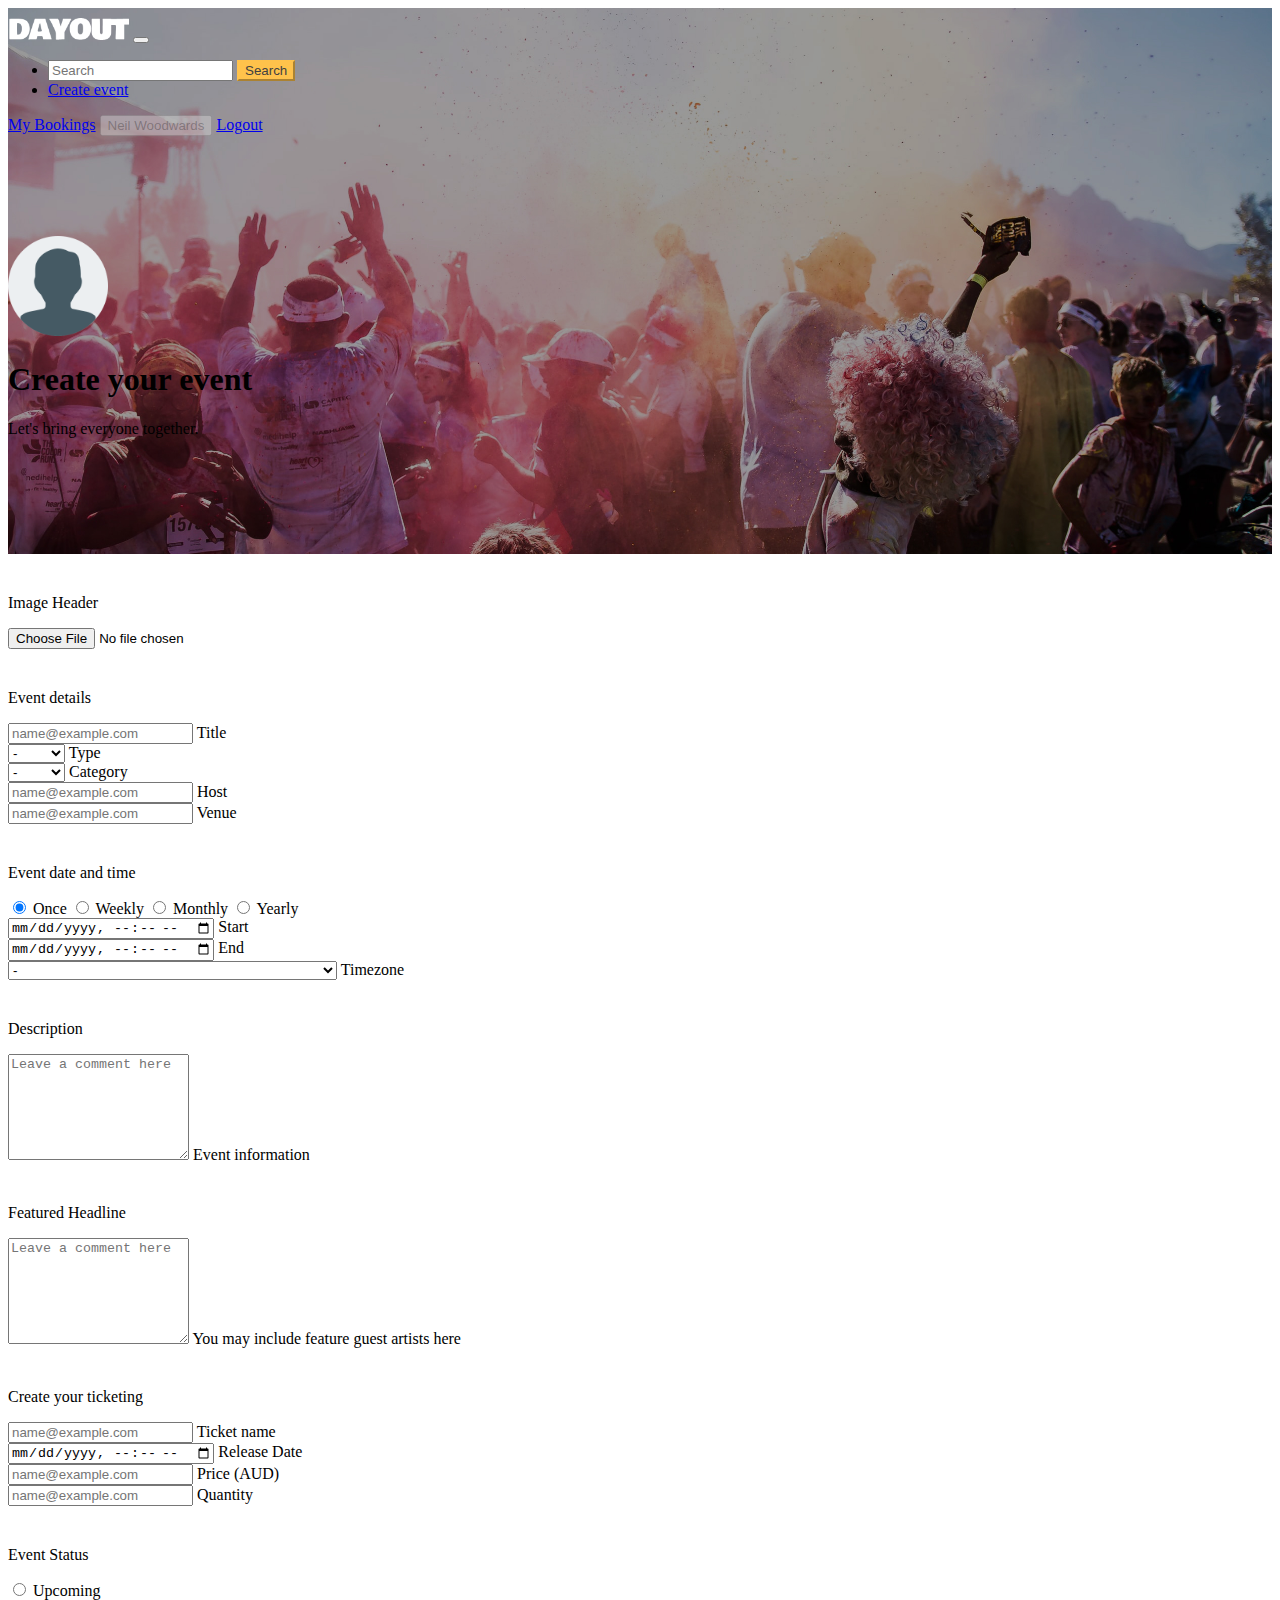
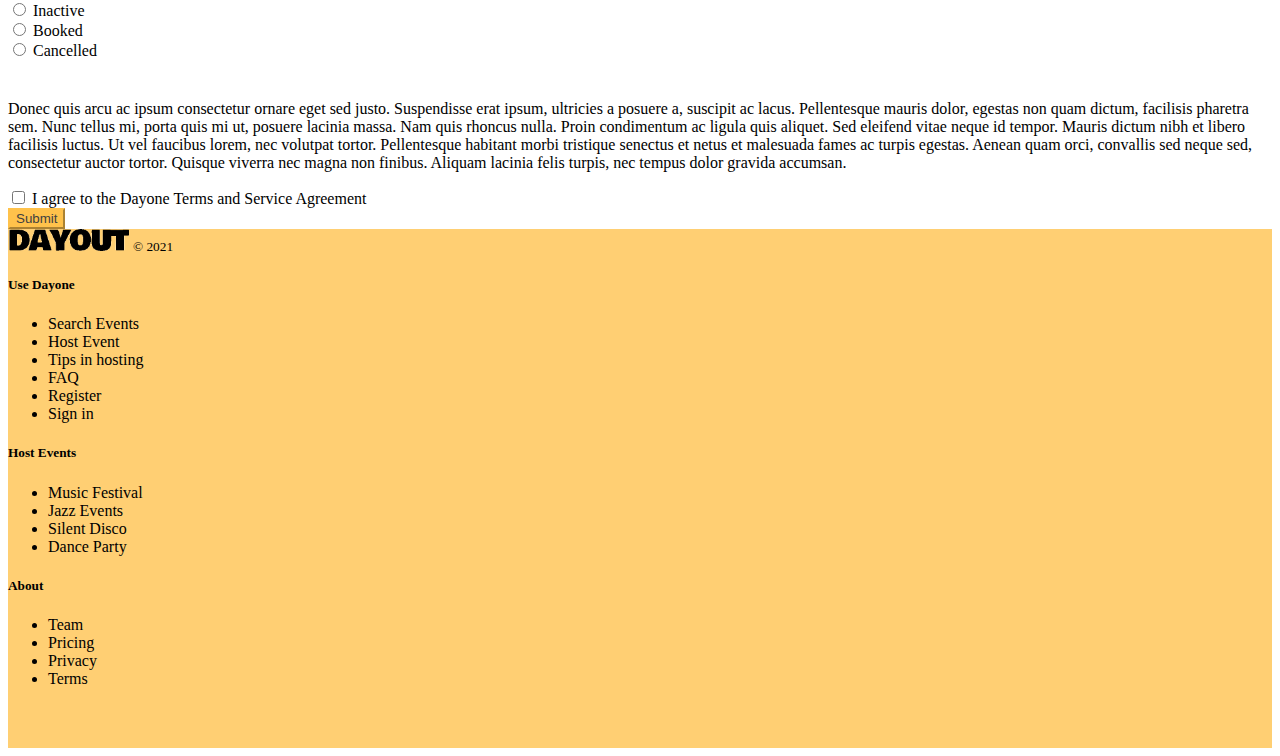
<file: Template/create.html>
<!doctype html>
<html lang="en">

<head>
  <!-- Required meta tags -->
  <meta charset="utf-8">
  <meta name="viewport" content="width=device-width, initial-scale=1">
  <!-- Bootstrap CSS -->
  <link href="https://cdn.jsdelivr.net/npm/bootstrap@5.0.0-beta3/dist/css/bootstrap.min.css" rel="stylesheet"
    integrity="sha384-eOJMYsd53ii+scO/bJGFsiCZc+5NDVN2yr8+0RDqr0Ql0h+rP48ckxlpbzKgwra6" crossorigin="anonymous">
  <link rel="stylesheet" href="css/styles.css">
  <!-- Title of the webpage -->
  <title>Create event | Dayout | Grow your music event</title>
</head>

<body>
  <header></header>
  <main>
    <div class="container-fluid">
      <!-- Section 1 -->
      <div class="eventrow row section1">
        <div class="col-xs-12"></div>
        <div class="col-xs-12 text-center">
          <div class="jumbotron jumbotron-fluid">
            <div class="container">
              <nav class="navbar navbar-expand-lg navbar-dark">
                <div class="container-fluid">
                  <a class="navbar-brand" href="index.html"><img src="img/logo.png" alt="" width="121" height="22"></a>
                  <button class="navbar-toggler" type="button" data-bs-toggle="collapse" data-bs-target="#navbarScroll"
                    aria-controls="navbarScroll" aria-expanded="false" aria-label="Toggle navigation">
                    <span class="navbar-toggler-icon"></span>
                  </button>
                  <div class="collapse navbar-collapse" id="navbarScroll">
                    <ul class="navbar-nav me-auto my-2 my-lg-0 navbar-nav-scroll" style="--bs-scroll-height: 100px;">
                      <li class="nav-item">
                        <div class="container-fluid">
                          <form class="d-flex">
                            <input class="form-control me-2" type="search" placeholder="Search" aria-label="Search">
                            <button class="btn btn-primary" type="submit" disabled>Search</button>
                          </form>
                        </div>
                      </li>
                      <li class="nav-item">
                        <a class="nav-link" href="create.html">Create event</a>
                      </li>
                    </ul>
                    <div class="d-grid gap-2 d-md-block">
                    <a href="history.html" class="btn btn-outline-dark btn-sm">My Bookings</a>
                    <button type="button" class="btn btn-outline-dark btn-sm" disabled>Neil Woodwards</button>
                    <a href="index.html" class="btn btn-dark btn-sm">Logout</a>
                    </div>
                  </div>
                </div>
              </nav>
            </div>

            <div class="container">
              <img src="img/user.png" alt="..." width="100" height="100">
              <h1 class="display-4 text-white">Create your event</h1>
              <p class="lead text-white">Let's bring everyone together.</p>
            </div>
          </div>
          </div>
          </div>
            </div>

            <div class="container">
              <p class="lead text-left">
                Image Header
              </p>

              <div class="row">
                <div class="col-xs-12">
                  <input class="form-control" type="file" id="formFile">
                </div>
              </div>

            
            <p class="lead text-left">
              Event details
            </p>
            

            <div class="row">
              <div class="col-sm-6">
                <div class="form-floating mb-3">
                  <input type="email" class="form-control" id="floatingInput" placeholder="name@example.com">
                  <label for="floatingInput">Title</label>
                </div>
                <div class="form-floating mb-3">
                  <select class="form-select" id="floatingSelect" aria-label="Floating label select example">
                    <option selected>-</option>
                    <option value="1">One</option>
                    <option value="2">Two</option>
                    <option value="3">Three</option>
                  </select>
                  <label for="floatingSelect">Type</label>
                </div>
                <div class="form-floating mb-3">
                  <select class="form-select" id="floatingSelect" aria-label="Floating label select example">
                    <option selected>-</option>
                    <option value="1">One</option>
                    <option value="2">Two</option>
                    <option value="3">Three</option>
                  </select>
                  <label for="floatingSelect">Category</label>
                </div>
              </div>
              <div class="col-sm-6">
                <div class="form-floating mb-3">
                  <input type="email" class="form-control" id="floatingInput" placeholder="name@example.com">
                  <label for="floatingInput">Host</label>
                </div>
                <div class="form-floating mb-3">
                  <input type="email" class="form-control" id="floatingInput" placeholder="name@example.com">
                  <label for="floatingInput">Venue</label>
                </div>
              </div>
          </div>


          <p class="lead text-left">
            Event date and time
          </p>


          <div class="row">
            <div class="col-sm-6">
              <div class="form-floating mb-3">
                <div class="btn-group" role="group" aria-label="Basic radio toggle button group">
                  <input type="radio" class="btn-check" name="btnradio" id="btnradio1" autocomplete="off" checked>
                  <label class="btn btn-outline-dark" for="btnradio1">Once</label>
                
                  <input type="radio" class="btn-check" name="btnradio" id="btnradio2" autocomplete="off">
                  <label class="btn btn-outline-dark" for="btnradio2">Weekly</label>
                
                  <input type="radio" class="btn-check" name="btnradio" id="btnradio3" autocomplete="off">
                  <label class="btn btn-outline-dark" for="btnradio3">Monthly</label>

                  <input type="radio" class="btn-check" name="btnradio" id="btnradio4" autocomplete="off">
                  <label class="btn btn-outline-dark" for="btnradio4">Yearly</label>
                </div>
              </div>
              <div class="form-floating mb-3">
                <input type="datetime-local" email" class="form-control" id="floatingInput" placeholder="name@example.com">
                <label for="floatingInput">Start</label>
              </div>
              <div class="form-floating mb-3">
                <input type="datetime-local" email" class="form-control" id="floatingInput" placeholder="name@example.com">
                <label for="floatingInput">End</label>
              </div>
              <div class="form-floating mb-3">
                <select class="form-select" id="floatingSelect" aria-label="Floating label select example">
                  <option selected>-</option>
                  <option value="1">(UTC+8:00) Perth</option>
                  <option value="2">(UTC+9:30) Adelaide, Darwin</option>
                  <option value="3">(UTC+10:00) Brisbane</option>
                  <option value="4">(UTC+10:00) Hobart, Canberra, Melbourne, Sydney</option>
                </select>
                <label for="floatingSelect">Timezone</label>
              </div>
            </div>
            <div class="col-sm-6">
              
              
            </div>
        </div>

        <div class="row">
          <div class="col-sm-12">
            <p class="lead text-left">Description</p>
            <div class="form-floating">
              <textarea class="form-control" placeholder="Leave a comment here" id="floatingTextarea2" style="height: 100px"></textarea>
              <label for="floatingTextarea2">Event information</label>
            </div>
          </div>
      </div>
      <div class="row">
        <div class="col-sm-12">
          <p class="lead text-left">Featured Headline</p>
          <div class="form-floating">
            <textarea class="form-control" placeholder="Leave a comment here" id="floatingTextarea2" style="height: 100px"></textarea>
            <label for="floatingTextarea2">You may include feature guest artists here</label>
          </div>
        </div>
    </div>
    <p class="lead text-left">Create your ticketing</p>
    <div class="row">
      <div class="col-sm-4">
        <div class="form-floating mb-3">
          <input type="email" class="form-control" id="floatingInput" placeholder="name@example.com">
          <label for="floatingInput">Ticket name</label>
        </div>
        <div class="form-floating mb-3">
          <input type="datetime-local" class="form-control" id="floatingInput" placeholder="name@example.com">
          <label for="floatingInput">Release Date</label>
        </div>
      </div>
      <div class="col-sm-4">
        <div class="form-floating mb-3">
          <input type="email" class="form-control" id="floatingInput" placeholder="name@example.com">
          <label for="floatingInput">Price (AUD)</label>
        </div>
      </div>
      <div class="col-sm-4">
        <div class="form-floating mb-3">
          <input type="email" class="form-control" id="floatingInput" placeholder="name@example.com">
          <label for="floatingInput">Quantity</label>
        </div>
      </div>
  </div>
  <div class="row">
    <div class="col-sm-12">
      <p class="lead text-left">Event Status</p>
              <div class="form-check form-check-inline">
                <input class="form-check-input" type="radio" name="inlineRadioOptions2" id="inlineRadio2" value="option1">
                <label class="form-check-label" for="inlineRadio2">Upcoming</label>
              </div>
              <div class="form-check form-check-inline">
                <input class="form-check-input" type="radio" name="inlineRadioOptions2" id="inlineRadio3" value="option2">
                <label class="form-check-label" for="inlineRadio3">Inactive</label>
              </div>
              <div class="form-check form-check-inline">
                <input class="form-check-input" type="radio" name="inlineRadioOptions2" id="inlineRadio4" value="option3">
                <label class="form-check-label" for="inlineRadio4">Booked</label>
              </div>
              <div class="form-check form-check-inline">
                <input class="form-check-input" type="radio" name="inlineRadioOptions2" id="inlineRadio5" value="option4">
                <label class="form-check-label" for="inlineRadio5">Cancelled</label>
              </div>
    </div>
</div>
 
  <p>Donec quis arcu ac ipsum consectetur ornare eget sed justo. Suspendisse erat ipsum, ultricies a posuere a, suscipit ac lacus. Pellentesque mauris dolor, egestas non quam dictum, facilisis pharetra sem. Nunc tellus mi, porta quis mi ut, posuere lacinia massa. Nam quis rhoncus nulla. Proin condimentum ac ligula quis aliquet. Sed eleifend vitae neque id tempor. Mauris dictum nibh et libero facilisis luctus. Ut vel faucibus lorem, nec volutpat tortor. Pellentesque habitant morbi tristique senectus et netus et malesuada fames ac turpis egestas. Aenean quam orci, convallis sed neque sed, consectetur auctor tortor. Quisque viverra nec magna non finibus. Aliquam lacinia felis turpis, nec tempus dolor gravida accumsan.</p>

  <div class="form-check justify-content-center">
    <input class="form-check-input" type="checkbox" value="" id="defaultCheck1">
    <label class="form-check-label" for="defaultCheck1">
      I agree to the Dayone Terms and Service Agreement
    </label>
  </div>

  <div class="d-grid gap-2 d-md-flex justify-content-center">
  <button type="button" class="btn btn-primary btn-lg text-center" disabled>Submit</button>
  </div>

        </div>
    
  </main>
  <div class="footer container-fluid">
    <div class="container">
    <footer class="pt-4 my-md-5 pt-md-5">
      <div class="row">
        <div class="col-12 col-md">
          <img class="mb-2" src="img/logo-black.png" alt="" width="121" height="22">
          <small class="d-block mb-3 text-muted">&copy; 2021</small>
        </div>
        <div class="col-6 col-md">
          <h5>Use Dayone</h5>
          <ul class="list-unstyled text-small">
            <li class="text-muted">Search Events</li>
            <li class="text-muted">Host Event</li>
            <li class="text-muted">Tips in hosting</a></li>
            <li class="text-muted">FAQ</a></li>
            <li class="text-muted">Register</a></li>
            <li class="text-muted">Sign in</a></li>
          </ul>
        </div>
        <div class="col-6 col-md">
          <h5>Host Events</h5>
          <ul class="list-unstyled text-small">
            <li class="text-muted">Music Festival</li>
            <li class="text-muted">Jazz Events</li>
            <li class="text-muted">Silent Disco</li>
            <li class="text-muted">Dance Party</li>
          </ul>
        </div>
        <div class="col-6 col-md">
          <h5>About</h5>
          <ul class="list-unstyled text-small">
            <li class="text-muted" href="#">Team</li>
            <li class="text-muted" href="#">Pricing</li>
            <li class="text-muted" href="#">Privacy</li>
            <li class="text-muted" href="#">Terms</li>
          </ul>
        </div>
      </div>
      <script src="https://cdn.jsdelivr.net/npm/bootstrap@5.0.0-beta3/dist/js/bootstrap.bundle.min.js"
        integrity="sha384-JEW9xMcG8R+pH31jmWH6WWP0WintQrMb4s7ZOdauHnUtxwoG2vI5DkLtS3qm9Ekf"
        crossorigin="anonymous"></script>
    </footer>
    </div>
    </div>
</body>
</html>
</file>
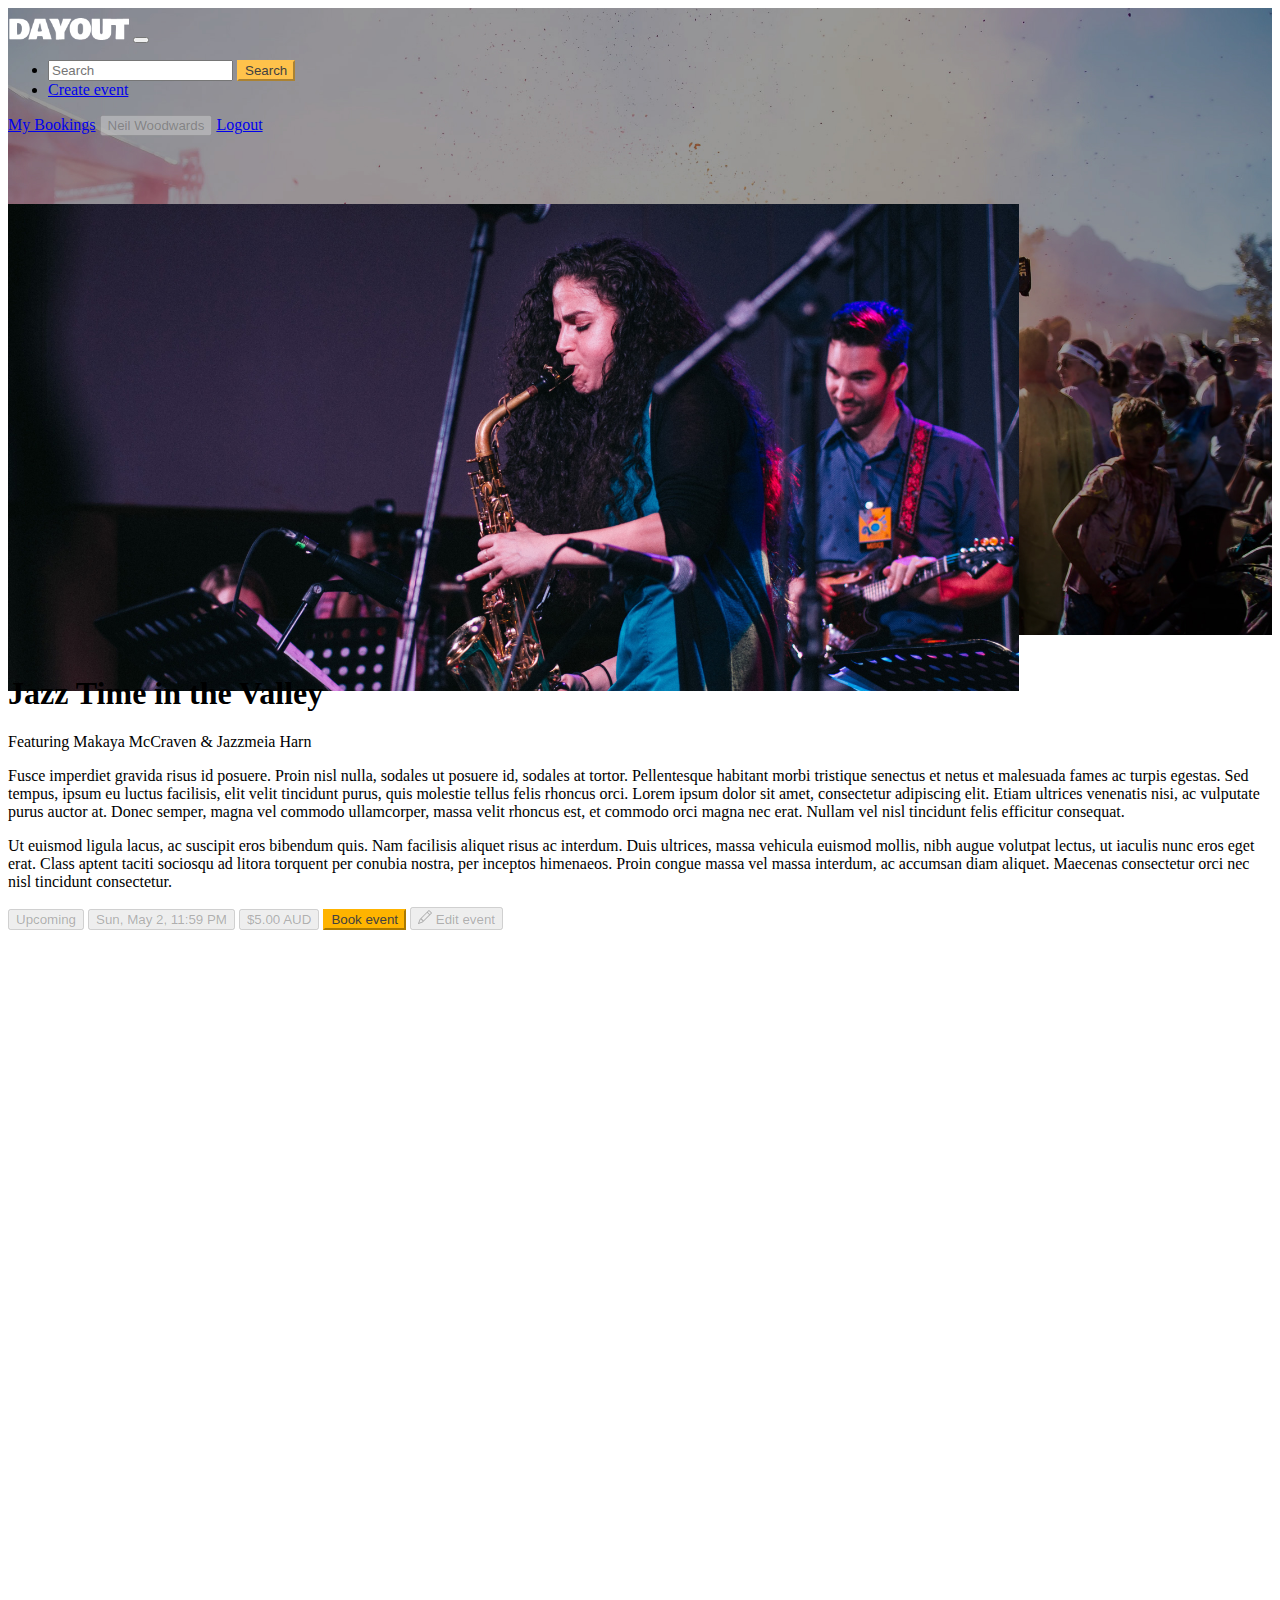
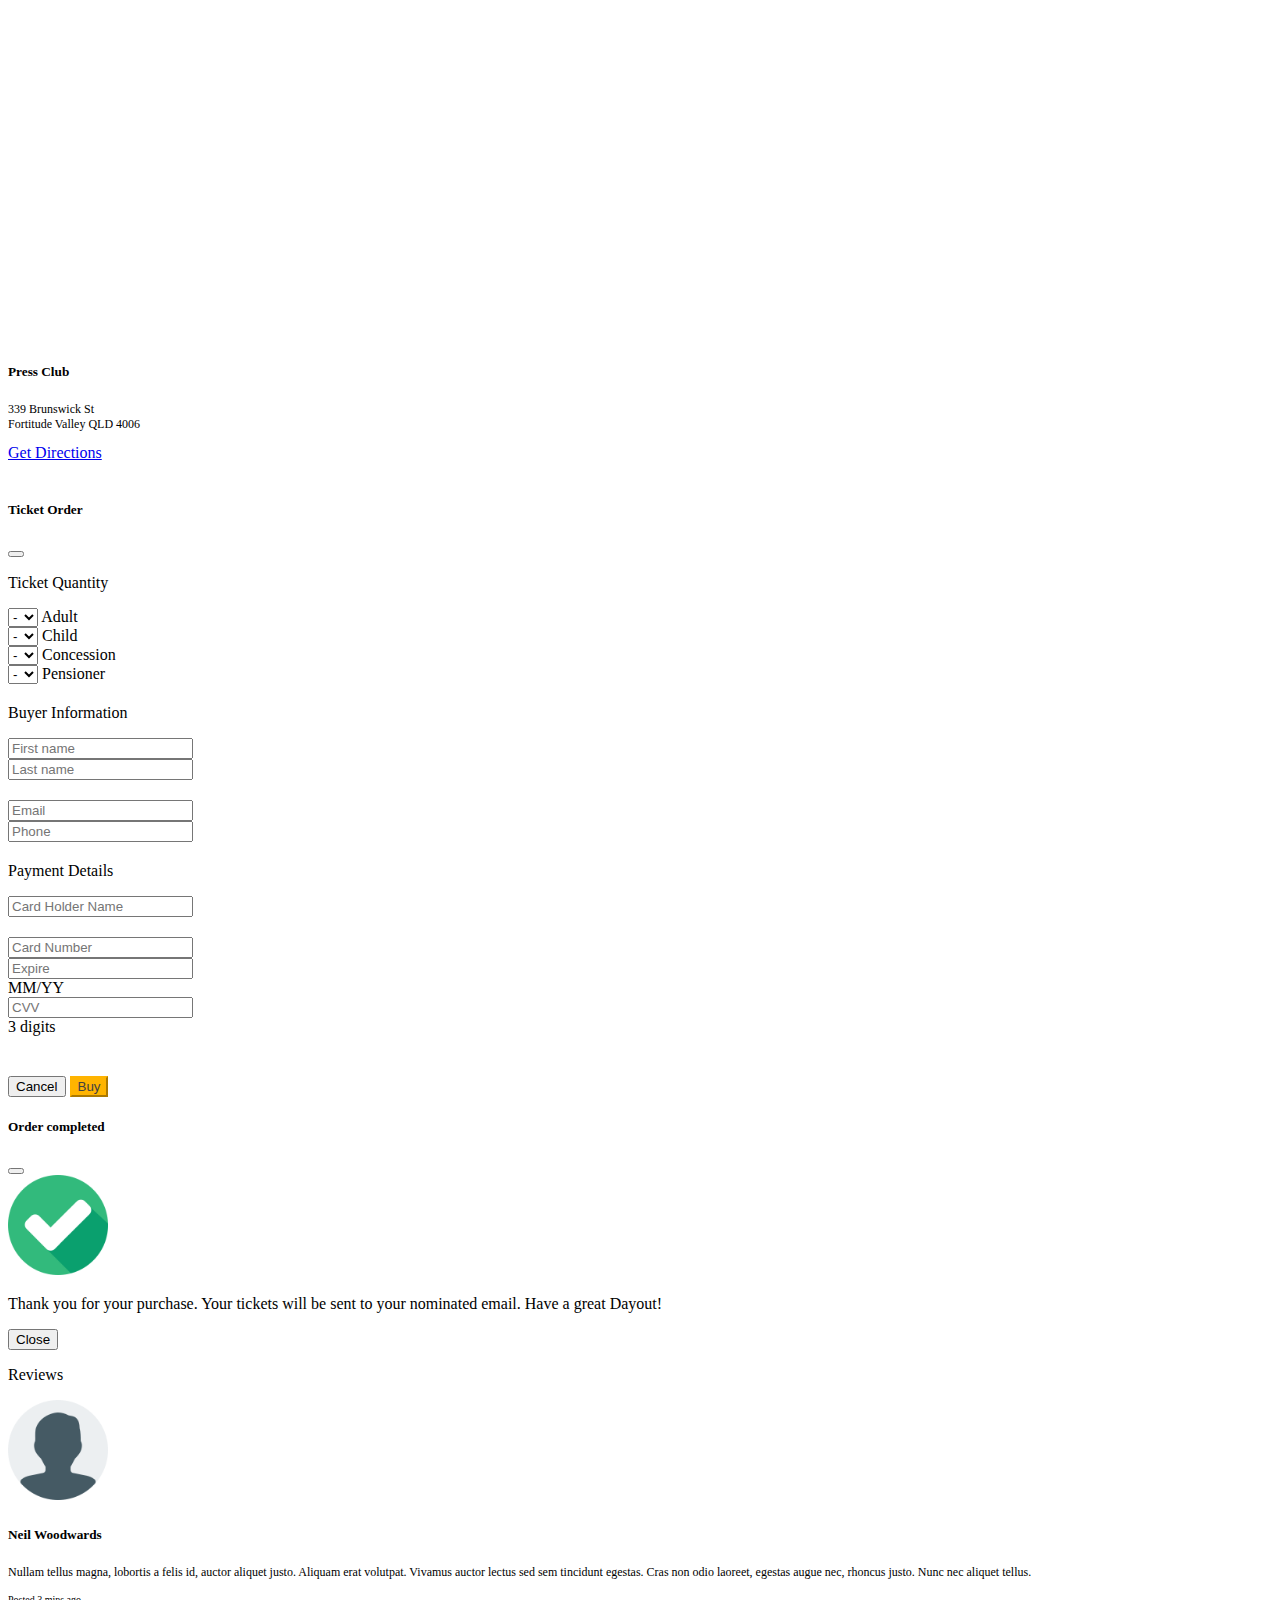
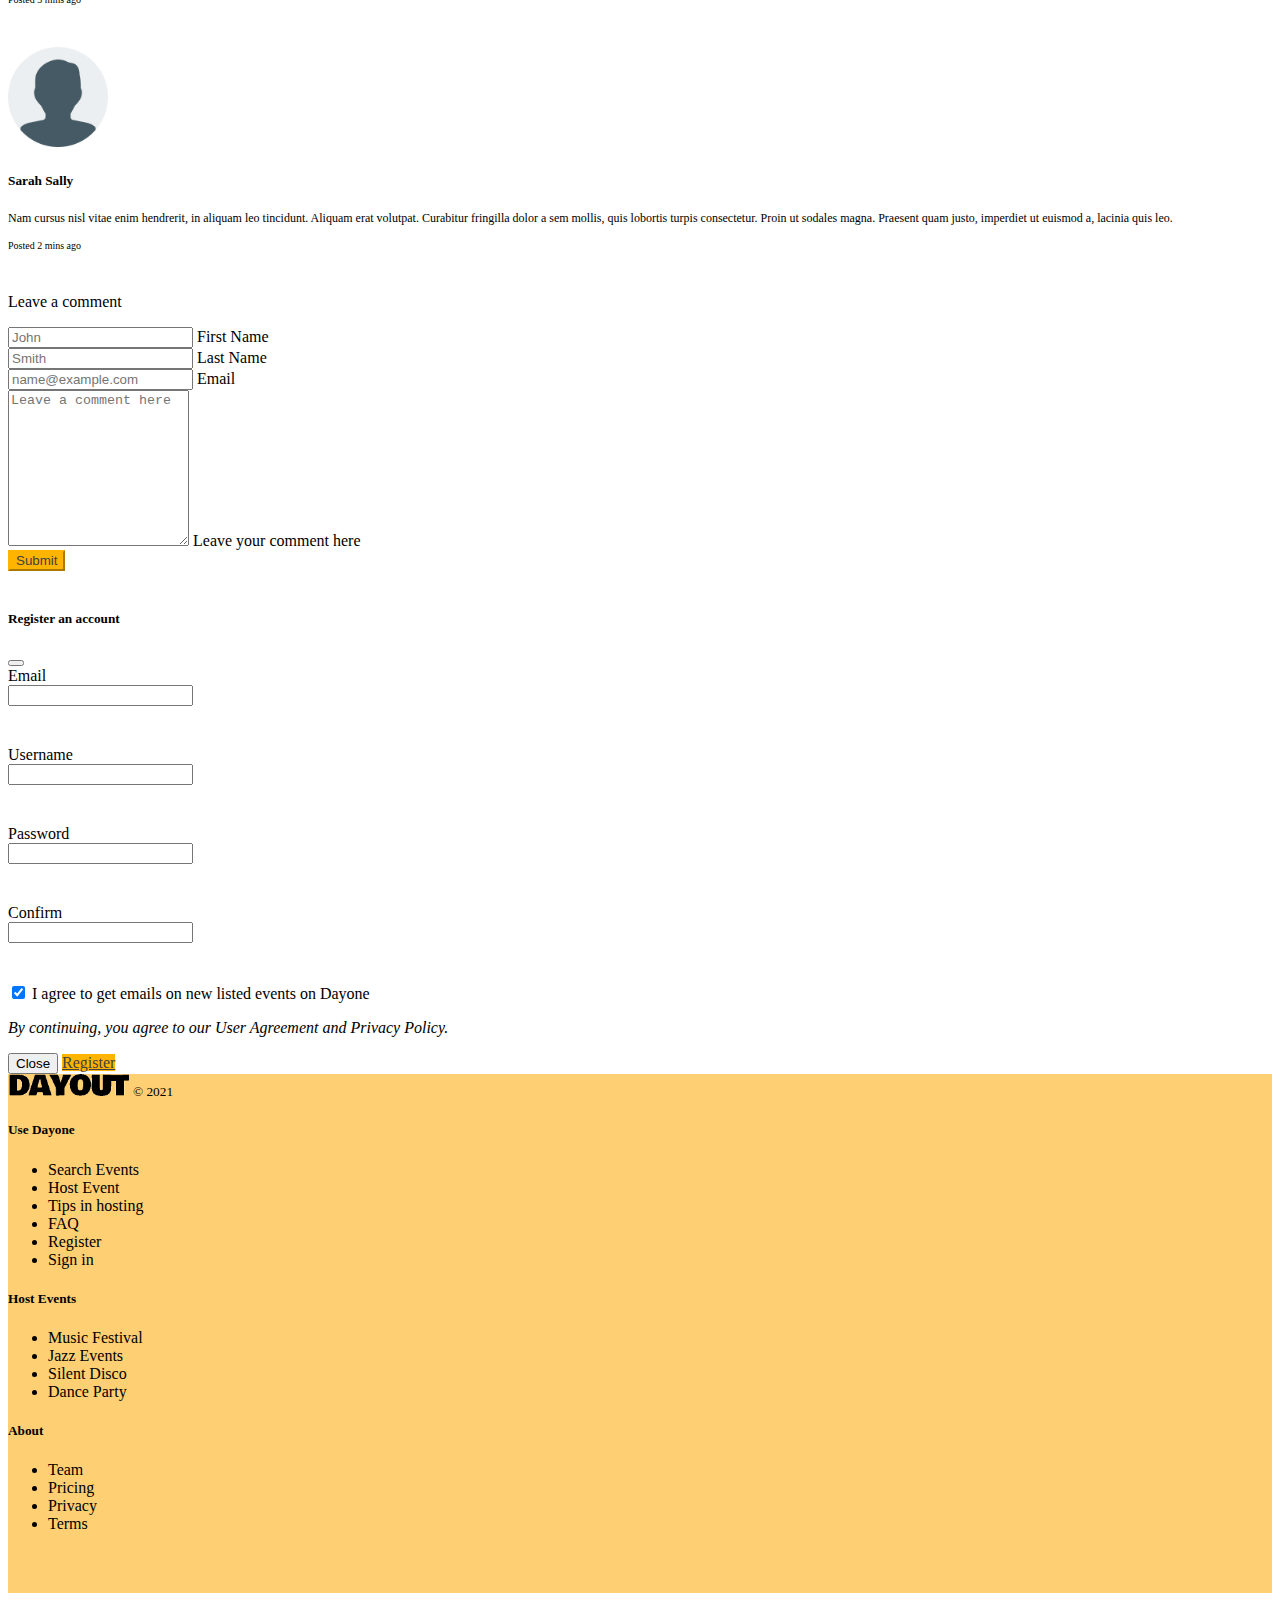
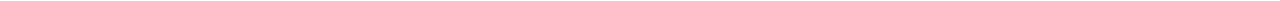
<file: Template/event.html>
<!doctype html>
<html lang="en">

<head>
  <!-- Required meta tags -->
  <meta charset="utf-8">
  <meta name="viewport" content="width=device-width, initial-scale=1">
  <!-- Bootstrap CSS -->
  <link href="https://cdn.jsdelivr.net/npm/bootstrap@5.0.0-beta3/dist/css/bootstrap.min.css" rel="stylesheet"
    integrity="sha384-eOJMYsd53ii+scO/bJGFsiCZc+5NDVN2yr8+0RDqr0Ql0h+rP48ckxlpbzKgwra6" crossorigin="anonymous">
  <link rel="stylesheet" href="css/styles.css">
  <!-- Title of the webpage -->
  <title>Event | Dayout | Grow your music event</title>
</head>

<body>
  <header></header>
  <main>
    <div class="container-fluid">
      <!-- Section 1 -->
      <div class="eventrow row section1">
        <div class="col-xs-12"></div>
        <div class="col-xs-12 text-center">
          <div class="jumbotron jumbotron-fluid">
            <div class="container">
              <nav class="navbar navbar-expand-lg navbar-dark">
                <div class="container-fluid">
                  <a class="navbar-brand" href="index.html"><img src="img/logo.png" alt="" width="121" height="22"></a>
                  <button class="navbar-toggler" type="button" data-bs-toggle="collapse" data-bs-target="#navbarScroll"
                    aria-controls="navbarScroll" aria-expanded="false" aria-label="Toggle navigation">
                    <span class="navbar-toggler-icon"></span>
                  </button>
                  <div class="collapse navbar-collapse" id="navbarScroll">
                    <ul class="navbar-nav me-auto my-2 my-lg-0 navbar-nav-scroll" style="--bs-scroll-height: 100px;">
                      <li class="nav-item">
                        <div class="container-fluid">
                          <form class="d-flex">
                            <input class="form-control me-2" type="search" placeholder="Search" aria-label="Search">
                            <button class="btn btn-primary" type="submit" disabled>Search</button>
                          </form>
                        </div>
                      </li>
                      <li class="nav-item">
                        <a class="nav-link" href="create.html">Create event</a>
                      </li>
                    </ul>
                    <div class="d-grid gap-2 d-md-block">
                      <a href="history.html" class="btn btn-outline-dark btn-sm">My Bookings</a>
                      <button type="button" class="btn btn-outline-dark btn-sm" disabled>Neil Woodwards</button>
                      <a href="index.html" class="btn btn-dark btn-sm">Logout</a>
                    </div>
                  </div>
                </div>
              </nav>
            </div>

            <div class="row">
              <div class="col-md-2"></div>
              <div class="eventimage col-md-8 text-center"><img src="img/jazz-header-event_1.jpg" class="rounded img-fluid shadow" alt="...">
                <div class="row form-group"></div>
              </div>
              <div class="col-md-2"></div>
          </div>

          </div>

        </div>
      </div>
     
      <div class="container">
      <div class="row description">
        <div class="col-md-9">
          <h1 class="display-6">Jazz Time in the Valley</h1>
          <p class="lead">Featuring Makaya McCraven & Jazzmeia Harn</p>
          <p>Fusce imperdiet gravida risus id posuere. Proin nisl nulla, sodales ut posuere id, sodales at tortor. Pellentesque habitant morbi tristique senectus et netus et malesuada fames ac turpis egestas. Sed tempus, ipsum eu luctus facilisis, elit velit tincidunt purus, quis molestie tellus felis rhoncus orci. Lorem ipsum dolor sit amet, consectetur adipiscing elit. Etiam ultrices venenatis nisi, ac vulputate purus auctor at. Donec semper, magna vel commodo ullamcorper, massa velit rhoncus est, et commodo orci magna nec erat. Nullam vel nisl tincidunt felis efficitur consequat. <p>Ut euismod ligula lacus, ac suscipit eros bibendum quis. Nam facilisis aliquet risus ac interdum. Duis ultrices, massa vehicula euismod mollis, nibh augue volutpat lectus, ut iaculis nunc eros eget erat. Class aptent taciti sociosqu ad litora torquent per conubia nostra, per inceptos himenaeos. Proin congue massa vel massa interdum, ac accumsan diam aliquet. Maecenas consectetur orci nec nisl tincidunt consectetur.</p>
          </p>
        </div>
        <div class="col-md-3 float-right">

          <div class="d-grid gap-2">
            <button class="btn btn-outline-success btn-lg" type="button" disabled>Upcoming</button>
            <button class="btn btn-outline-dark btn-lg" type="button" disabled>Sun, May 2, 11:59 PM</button>
            <button class="btn btn-outline-dark btn-lg" type="button" disabled>$5.00 AUD</button>
            <!-- Button trigger modal -->
            <button type="button" class="btn btn-primary btn-lg" data-bs-toggle="modal" data-bs-target="#staticBackdrop">Book event</button>
            <button class="btn btn-dark btn-sm" type="button" disabled><svg xmlns="http://www.w3.org/2000/svg" width="14" height="14" fill="currentColor" class="bi bi-pencil" viewBox="0 0 16 16">
              <path d="M12.146.146a.5.5 0 0 1 .708 0l3 3a.5.5 0 0 1 0 .708l-10 10a.5.5 0 0 1-.168.11l-5 2a.5.5 0 0 1-.65-.65l2-5a.5.5 0 0 1 .11-.168l10-10zM11.207 2.5 13.5 4.793 14.793 3.5 12.5 1.207 11.207 2.5zm1.586 3L10.5 3.207 4 9.707V10h.5a.5.5 0 0 1 .5.5v.5h.5a.5.5 0 0 1 .5.5v.5h.293l6.5-6.5zm-9.761 5.175-.106.106-1.528 3.821 3.821-1.528.106-.106A.5.5 0 0 1 5 12.5V12h-.5a.5.5 0 0 1-.5-.5V11h-.5a.5.5 0 0 1-.468-.325z"/>
            </svg> Edit event</button>
            
            <div class="row">
              <div class="col">
                <div class="card shadow-sm">
                  <div id="map-container-google-8" class="z-depth-1-half map-container-5" style="height: 300px">
                    <iframe src="https://www.google.com/maps/embed?pb=!1m18!1m12!1m3!1d3540.3347020162364!2d153.0330685159609!3d-27.458837482895415!2m3!1f0!2f0!3f0!3m2!1i1024!2i768!4f13.1!3m3!1m2!1s0x6b9159f3a1107815%3A0xb4c8c58718e2cec2!2sPress%20Club!5e0!3m2!1sen!2sau!4v1619943561578!5m2!1sen!2sau"
                      frameborder="0" style="border:0" allowfullscreen></iframe>
                  </div>
                  <div class="card-body">
                    <h5 class="card-title">Press Club</h5>
                    <p class="card-text">339 Brunswick St<br/>Fortitude Valley QLD 4006</p>
                    <a href="event.html" class="btn btn-outline-dark btn-sm disabled">Get Directions</a>
                  </div>
                </div>
              </div>
              </div>

          </div>
          <!-- Modal -->
          <div class="modal fade" id="staticBackdrop" data-bs-backdrop="static" data-bs-keyboard="false" tabindex="-1" aria-labelledby="staticBackdropLabel" aria-hidden="true">
            <div class="modal-dialog">
              <div class="modal-content">
                <div class="modal-header">
                  <h5 class="modal-title" id="staticBackdropLabel">Ticket Order</h5>
                  <button type="button" class="btn-close" data-bs-dismiss="modal" aria-label="Close"></button>
                </div>
                <div class="modal-body">
                  <div class="row header">
                    <div class="col">
                      <p class="lead">Ticket Quantity</p>
                    </div>
                  </div>

                  <div class="row form">
                    <div class="col">
                      <div class="form-floating">
                        <select class="form-select" id="floatingSelect" aria-label="Floating label select example">
                          <option selected>-</option>
                          <option value="1">1</option>
                          <option value="2">2</option>
                          <option value="3">3</option>
                        </select>
                        <label for="floatingSelect">Adult</label>
                      </div>
                    </div>
                    <div class="col">
                      <div class="form-floating">
                        <select class="form-select" id="floatingSelect" aria-label="Floating label select example">
                          <option selected>-</option>
                          <option value="1">1</option>
                          <option value="2">2</option>
                          <option value="3">3</option>
                        </select>
                        <label for="floatingSelect">Child</label>
                      </div>
                    </div>
                    <div class="col">
                      <div class="form-floating">
                        <select class="form-select" id="floatingSelect" aria-label="Floating label select example">
                          <option selected>-</option>
                          <option value="1">1</option>
                          <option value="2">2</option>
                          <option value="3">3</option>
                        </select>
                        <label for="floatingSelect">Concession</label>
                      </div>
                    </div>
                    <div class="col">
                      <div class="form-floating">
                        <select class="form-select" id="floatingSelect" aria-label="Floating label select example">
                          <option selected>-</option>
                          <option value="1">1</option>
                          <option value="2">2</option>
                          <option value="3">3</option>
                        </select>
                        <label for="floatingSelect">Pensioner</label>
                      </div>
                    </div>
                </div>


                <div class="row header">
                  <div class="col-xs-12">
                    <p class="lead">Buyer Information</p>
                  </div>
                </div>

                <div class="row form">
                  <div class="col">
                    <input type="text" class="form-control" placeholder="First name" aria-label="First name">
                  </div>
                  <div class="col">
                    <input type="text" class="form-control" placeholder="Last name" aria-label="Last name">
                  </div>
                </div>

                <div class="row form">
                  <div class="col">
                    <input type="text" class="form-control" placeholder="Email" aria-label="First name">
                  </div>
                  <div class="col">
                    <input type="text" class="form-control" placeholder="Phone" aria-label="Last name">
                  </div>
                </div>

                <div class="row header">
                  <div class="col-xs-12">
                    <p class="lead">Payment Details</p>
                  </div>
                </div>

                <div class="row form g-3">
                  <div class="col-sm-7">
                    <input type="text" class="form-control" placeholder="Card Holder Name" aria-label="First name">
                  </div>
                  <div class="col-sm"></div>
                  <div class="col-sm"></div>
                </div>


                <div class="row g-3">
                  <div class="col-sm-7">
                    <input type="text" class="form-control" placeholder="Card Number" aria-label="City">
                  </div>
                  <div class="col-sm">
                    <input type="text" class="form-control" placeholder="Expire" aria-label="State" id="expiredate">
                    <div id="expiredate" class="form-text">MM/YY</div>
                  </div>
                  <div class="col-sm">
                    <input type="text" class="form-control" placeholder="CVV" aria-label="Zip" id="cvvnumber">
                    <div id="cvvnumber" class="form-text">3 digits</div>
                  </div>
                </div>
                <div class="modal-footer">
                  <button type="button" class="btn btn-secondary" data-bs-dismiss="modal">Cancel</button>
                  <button type="button" class="btn btn-primary" data-bs-target="#modal2" data-bs-toggle="modal" data-bs-dismiss="modal">Buy</button>
                </div>
              </div>
            </div>
            </div>
          </div>
          <!-- Second modal dialog -->
          <div class="modal fade" id="modal2" aria-hidden="true" aria-labelledby="..." tabindex="-1">
            <div class="modal-dialog modal-dialog-centered">
              <div class="modal-content">
                <div class="modal-header">
                  <h5 class="modal-title" id="staticBackdropLabel">Order completed</h5>
                  <button type="button" class="btn-close" data-bs-dismiss="modal" aria-label="Close"></button>
                </div>
                <div class="modal-body">
                <img src="img/checked.png" class="mx-auto d-block" alt="Tick Box" width="100" height="100">
                <p class="lead">Thank you for your purchase. Your tickets will be sent to your nominated email. Have a great Dayout!</p>
                <div class="modal-footer">
                  <button type="button" class="btn btn-secondary" data-bs-dismiss="modal">Close</button>
                </div>
              </div>
              </div>
            </div>
          </div>

      </div>
          <p class="lead text-left">Reviews</p>

      <div class="col-md-9">

        <div class="card mb-3" style="max-width: 100%;">
          <div class="row g-0 d-flex flex-wrap align-items-center">
            <div class="col-md-2 text-center">
              <img src="img/user.png" alt="..." width="100" height="100">
            </div>
            <div class="col-md-10">
              <div class="card-body">
                <h5 class="card-title">Neil Woodwards</h5>
                <p class="card-text">Nullam tellus magna, lobortis a felis id, auctor aliquet justo. Aliquam erat volutpat. Vivamus auctor lectus sed sem tincidunt egestas. Cras non odio laoreet, egestas augue nec, rhoncus justo. Nunc nec aliquet tellus.</p>
                <p class="card-text"><small class="text-muted">Posted 3 mins ago</small></p>
              </div>
            </div>
          </div>
        </div>
        <div class="card mb-3" style="max-width: 100%;">
          <div class="row g-0 d-flex flex-wrap align-items-center">
            <div class="col-md-2 text-center">
              <img src="img/user.png" alt="..." width="100" height="100">
            </div>
            <div class="col-md-10">
              <div class="card-body">
                <h5 class="card-title">Sarah Sally</h5>
                <p class="card-text">Nam cursus nisl vitae enim hendrerit, in aliquam leo tincidunt. Aliquam erat volutpat. Curabitur fringilla dolor a sem mollis, quis lobortis turpis consectetur. Proin ut sodales magna. Praesent quam justo, imperdiet ut euismod a, lacinia quis leo.</p>
                <p class="card-text"><small class="text-muted">Posted 2 mins ago</small></p>
              </div>
            </div>
          </div>
        </div>

        <p class="lead text-left">Leave a comment</p>

        <form>
        <div class="row">
          <div class="col-md-4">
            <div class="form-floating mb-3">
              <input type="text" class="form-control" id="floatingInput" placeholder="John">
              <label for="floatingInput">First Name</label>
            </div>
            <div class="form-floating mb-3">
              <input type="text" class="form-control" id="floatingInput" placeholder="Smith">
              <label for="floatingInput">Last Name</label>
            </div>
            <div class="form-floating mb-3">
              <input type="email" class="form-control" id="floatingInput" placeholder="name@example.com">
              <label for="floatingInput">Email</label>
            </div>
          </div>
          <div class="col-md-4">
            <div class="form-floating mb-3">
              <textarea class="form-control" placeholder="Leave a comment here" id="floatingTextarea" style="height: 150px"></textarea>
              <label for="floatingInput">Leave your comment here</label>
            </div>
            <button type="submit" class="btn btn-primary mb-3">Submit</button>
          </div>
        </div>
      </form>


      </div>
      <div class="col-md-3"></div>
      </div>

    </div>

        <!-- Modal -->
<div class="modal fade" id="exampleModal" tabindex="-1" aria-labelledby="exampleModalLabel" aria-hidden="true">
  <div class="modal-dialog">
    <div class="modal-content">
      <div class="modal-header">
        <h5 class="modal-title" id="exampleModalLabel">Register an account</h5>
        <button type="button" class="btn-close" data-bs-dismiss="modal" aria-label="Close"></button>
      </div>
      <div class="modal-body">
        


        <form>
          <div class="row mb-3">
            <label for="inputEmail3" class="col-sm-2 col-form-label">Email</label>
            <div class="col-sm-10">
              <input type="email" class="form-control" id="inputEmail3">
            </div>
          </div>
          <div class="row mb-3">
            <label for="inputEmail3" class="col-sm-2 col-form-label">Username</label>
            <div class="col-sm-10">
              <input type="email" class="form-control" id="inputEmail3">
            </div>
          </div>
          <div class="row mb-3">
            <label for="inputPassword3" class="col-sm-2 col-form-label">Password</label>
            <div class="col-sm-10">
              <input type="password" class="form-control" id="inputPassword3">
            </div>
          </div>
          <div class="row mb-3">
            <label for="inputPassword3" class="col-sm-2 col-form-label">Confirm</label>
            <div class="col-sm-10">
              <input type="password" class="form-control" id="inputPassword3">
            </div>
          </div>
          <div class="form-check">
            <input class="form-check-input" type="checkbox" value="" id="flexCheckChecked" checked>
            <label class="form-check-label" for="flexCheckChecked">
              I agree to get emails on new listed events on Dayone
            </label>
          
          <p><em>By continuing, you agree to our User Agreement and Privacy Policy.</em></p>
          </div>
        </form>



      </div>
      <div class="modal-footer">
        <button type="button" class="btn btn-secondary" data-bs-dismiss="modal">Close</button>
        <a href="history.html" class="btn btn-primary">Register</a>
      </div>
    </div>
  </div>
</div>


  </main>
  <div class="footer container-fluid">
  <div class="container">
  <footer class="pt-4 my-md-5 pt-md-5">
    <div class="row">
      <div class="col-12 col-md">
        <img class="mb-2" src="img/logo-black.png" alt="" width="121" height="22">
        <small class="d-block mb-3 text-muted">&copy; 2021</small>
      </div>
      <div class="col-6 col-md">
        <h5>Use Dayone</h5>
        <ul class="list-unstyled text-small">
          <li class="text-muted">Search Events</li>
          <li class="text-muted">Host Event</li>
          <li class="text-muted">Tips in hosting</a></li>
          <li class="text-muted">FAQ</a></li>
          <li class="text-muted">Register</a></li>
          <li class="text-muted">Sign in</a></li>
        </ul>
      </div>
      <div class="col-6 col-md">
        <h5>Host Events</h5>
        <ul class="list-unstyled text-small">
          <li class="text-muted">Music Festival</li>
          <li class="text-muted">Jazz Events</li>
          <li class="text-muted">Silent Disco</li>
          <li class="text-muted">Dance Party</li>
        </ul>
      </div>
      <div class="col-6 col-md">
        <h5>About</h5>
        <ul class="list-unstyled text-small">
          <li class="text-muted" href="#">Team</li>
          <li class="text-muted" href="#">Pricing</li>
          <li class="text-muted" href="#">Privacy</li>
          <li class="text-muted" href="#">Terms</li>
        </ul>
      </div>
    </div>
    <script src="https://cdn.jsdelivr.net/npm/bootstrap@5.0.0-beta3/dist/js/bootstrap.bundle.min.js"
      integrity="sha384-JEW9xMcG8R+pH31jmWH6WWP0WintQrMb4s7ZOdauHnUtxwoG2vI5DkLtS3qm9Ekf"
      crossorigin="anonymous"></script>
  </footer>
  </div>
  </div>
</body>
</html>
</file>
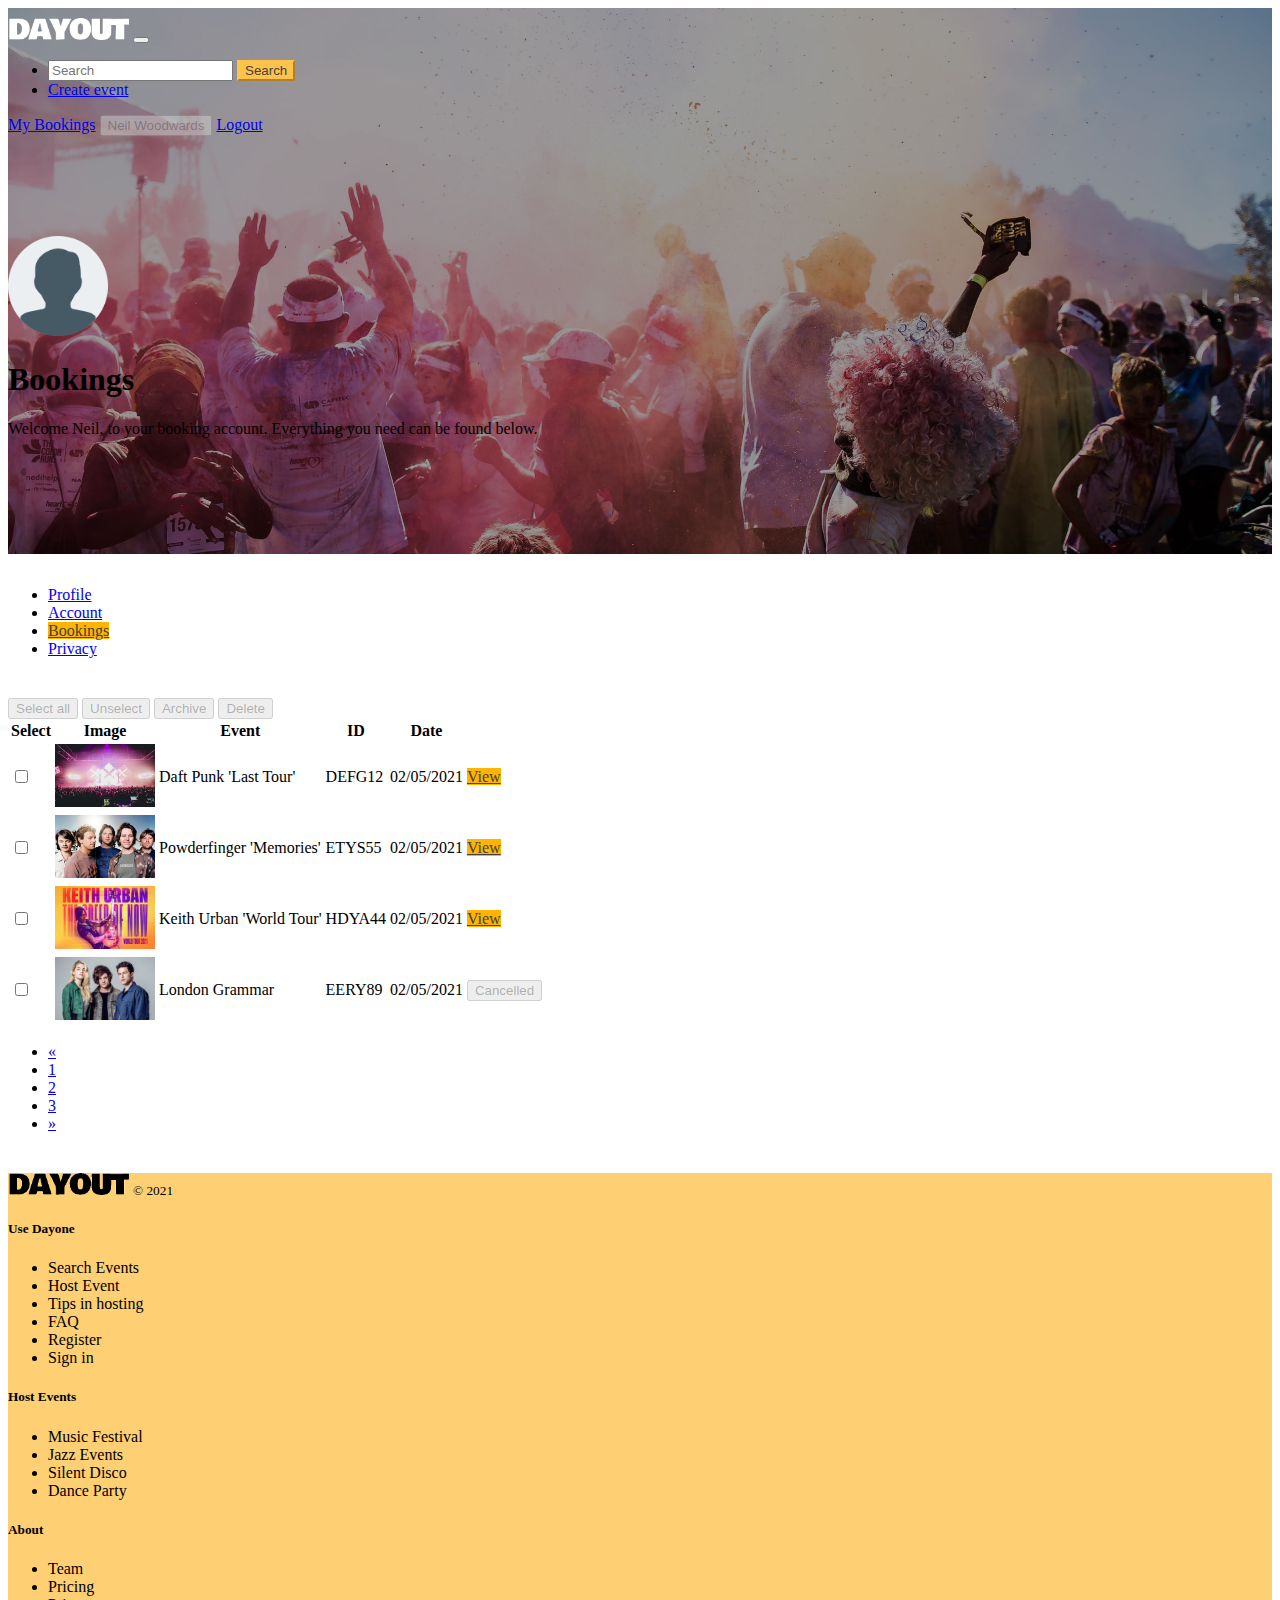
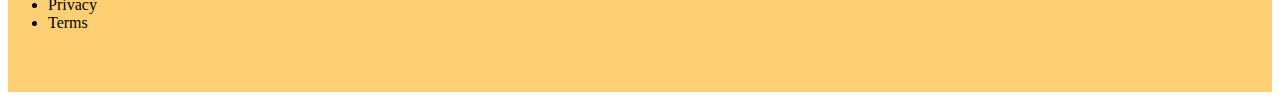
<file: Template/history.html>
<!doctype html>
<html lang="en">

<head>
  <!-- Required meta tags -->
  <meta charset="utf-8">
  <meta name="viewport" content="width=device-width, initial-scale=1">
  <!-- Bootstrap CSS -->
  <link href="https://cdn.jsdelivr.net/npm/bootstrap@5.0.0-beta3/dist/css/bootstrap.min.css" rel="stylesheet"
    integrity="sha384-eOJMYsd53ii+scO/bJGFsiCZc+5NDVN2yr8+0RDqr0Ql0h+rP48ckxlpbzKgwra6" crossorigin="anonymous">
  <link rel="stylesheet" href="css/styles.css">
  <!-- Title of the webpage -->
  <title>Bookings | Dayout | Grow your music event</title>
</head>

<body>
  <header></header>
  <main>
    <div class="container-fluid">
      <!-- Section 1 -->
      <div class="eventrow row section1">
        <div class="col-xs-12"></div>
        <div class="col-xs-12 text-center">
          <div class="jumbotron jumbotron-fluid">
            <div class="container">
              <nav class="navbar navbar-expand-lg navbar-dark">
                <div class="container-fluid">
                  <a class="navbar-brand" href="index.html"><img src="img/logo.png" alt="" width="121" height="22"></a>
                  <button class="navbar-toggler" type="button" data-bs-toggle="collapse" data-bs-target="#navbarScroll"
                    aria-controls="navbarScroll" aria-expanded="false" aria-label="Toggle navigation">
                    <span class="navbar-toggler-icon"></span>
                  </button>
                  <div class="collapse navbar-collapse" id="navbarScroll">
                    <ul class="navbar-nav me-auto my-2 my-lg-0 navbar-nav-scroll" style="--bs-scroll-height: 100px;">
                      <li class="nav-item">
                        <div class="container-fluid">
                          <form class="d-flex">
                            <input class="form-control me-2" type="search" placeholder="Search" aria-label="Search">
                            <button class="btn btn-primary" type="submit" disabled>Search</button>
                          </form>
                        </div>
                      </li>
                      <li class="nav-item">
                        <a class="nav-link" href="create.html">Create event</a>
                      </li>
                    </ul>
                    <div class="d-grid gap-2 d-md-block">
                    <a href="history.html" class="btn btn-outline-dark btn-sm">My Bookings</a>
                    <button type="button" class="btn btn-outline-dark btn-sm" disabled>Neil Woodwards</button>
                    <a href="index.html" class="btn btn-dark btn-sm">Logout</a>
                    </div>
                  </div>
                </div>
              </nav>
            </div>

            <div class="container">
              <img src="img/user.png" alt="..." width="100" height="100">
              <h1 class="display-4 text-white">Bookings</h1>
              <p class="lead text-white">Welcome Neil, to your booking account. Everything you need can be found below.</p>
            </div>
          </div>


          <div class="container">

            <div class="row settings">
        <div class="col-xs-12">
          <ul class="nav nav-pills justify-content-center">
            <li class="nav-item">
              <a class="nav-link disabled" href="#">Profile</a>
            </li>
            <li class="nav-item">
              <a class="nav-link disabled" href="#">Account</a>
            </li>
            <li class="nav-item">
              <a class="nav-link active" href="#" aria-current="page">Bookings</a>
            </li>
            <li class="nav-item">
              <a class="nav-link disabled" href="#" tabindex="-1">Privacy</a>
            </li>
          </ul>
        </div>
    </div>

      <button type="button" class="btn btn-outline-dark btn-sm" disabled>Select all</button>
      <button type="button" class="btn btn-outline-dark btn-sm" disabled>Unselect</button>
      <button type="button" class="btn btn-outline-dark btn-sm" disabled>Archive</button>
      <button type="button" class="btn btn-outline-dark btn-sm" disabled>Delete</button>

          <table class="table table-sm table-dark">
            <div class="table-responsive">
              <table class="table align-middle">
                <thead>
                  <tr>
                    <th>Select</th>
                    <th>Image</th>
                    <th>Event</th>
                    <th>ID</th>
                    <th>Date</th>
                    <th></th>
                  </tr>
                </thead>
                <tbody>
                  <tr>
                    <td><input class="form-check-input" type="checkbox" value="" id="flexCheckDefault"></td>
                    <td><img src="img/daftpunk.jpg" alt="Card image cap"width="100" height="63"></td>
                    <td>Daft Punk 'Last Tour'</td>
                    <td>DEFG12</td>
                    <td>02/05/2021</td>
                    <td><a href="event.html" class="btn btn-primary btn-sm">View</a></td>
                  </tr>
                  <tr>
                    <td><input class="form-check-input" type="checkbox" value="" id="flexCheckDefault"></td>
                    <td><img src="img/powderfinger.jpg" alt="Card image cap"width="100" height="63"></td>
                    <td>Powderfinger 'Memories'</td>
                    <td>ETYS55</td>
                    <td>02/05/2021</td>
                    <td><a href="event.html" class="btn btn-primary btn-sm">View</a></td>
                  </tr>
                  <tr>
                    <td><input class="form-check-input" type="checkbox" value="" id="flexCheckDefault"></td>
                    <td><img src="img/keithurban.jpg" alt="Card image cap"width="100" height="63"></td>
                    <td>Keith Urban 'World Tour'</td>
                    <td>HDYA44</td>
                    <td>02/05/2021</td>
                    <td><a href="event.html" class="btn btn-primary btn-sm">View</a></td>
                  </tr>
                  <tr>
                    <td><input class="form-check-input" type="checkbox" value="" id="flexCheckDefault"></td>
                    <td><img src="img/londongrammar.jpg" alt="Card image cap"width="100" height="63"></td>
                    <td>London Grammar</td>
                    <td>EERY89</td>
                    <td>02/05/2021</td>
                    <td><button type="button" class="btn btn-outline-warning btn-sm" disabled>Cancelled</button></td>
                  </tr>
                </tbody>
              </table>
            </div>
          </table>

          
          <nav aria-label="Page navigation example">
            <ul class="pagination justify-content-center">
              <li class="page-item">
                <a class="page-link disabled" href="#" aria-label="Previous">
                  <span aria-hidden="true">&laquo;</span>
                </a>
              </li>
              <li class="page-item disabled"><a class="page-link" href="#">1</a></li>
              <li class="page-item disabled"><a class="page-link" href="#">2</a></li>
              <li class="page-item disabled"><a class="page-link" href="#">3</a></li>
              <li class="page-item disabled">
                <a class="page-link disabled" href="#" aria-label="Next">
                  <span aria-hidden="true">&raquo;</span>
                </a>
              </li>
            </ul>
          </nav>
        

        </div>
  </main>
  <div class="footer container-fluid">
    <div class="container">
    <footer class="pt-4 my-md-5 pt-md-5">
      <div class="row">
        <div class="col-12 col-md">
          <img class="mb-2" src="img/logo-black.png" alt="" width="121" height="22">
          <small class="d-block mb-3 text-muted">&copy; 2021</small>
        </div>
        <div class="col-6 col-md">
          <h5>Use Dayone</h5>
          <ul class="list-unstyled text-small">
            <li class="text-muted">Search Events</li>
            <li class="text-muted">Host Event</li>
            <li class="text-muted">Tips in hosting</a></li>
            <li class="text-muted">FAQ</a></li>
            <li class="text-muted">Register</a></li>
            <li class="text-muted">Sign in</a></li>
          </ul>
        </div>
        <div class="col-6 col-md">
          <h5>Host Events</h5>
          <ul class="list-unstyled text-small">
            <li class="text-muted">Music Festival</li>
            <li class="text-muted">Jazz Events</li>
            <li class="text-muted">Silent Disco</li>
            <li class="text-muted">Dance Party</li>
          </ul>
        </div>
        <div class="col-6 col-md">
          <h5>About</h5>
          <ul class="list-unstyled text-small">
            <li class="text-muted" href="#">Team</li>
            <li class="text-muted" href="#">Pricing</li>
            <li class="text-muted" href="#">Privacy</li>
            <li class="text-muted" href="#">Terms</li>
          </ul>
        </div>
      </div>
      <script src="https://cdn.jsdelivr.net/npm/bootstrap@5.0.0-beta3/dist/js/bootstrap.bundle.min.js"
        integrity="sha384-JEW9xMcG8R+pH31jmWH6WWP0WintQrMb4s7ZOdauHnUtxwoG2vI5DkLtS3qm9Ekf"
        crossorigin="anonymous"></script>
    </footer>
    </div>
    </div>
</body>
</html>
</file>
<file: Template/css/styles.css>
.row {
      margin-bottom: 40px;
  }
  
  .jumbotron {
    background: url('../img/header-bg.jpg') center / cover no-repeat;
    background-size: cover;
    padding-bottom: 100px;
    padding-top: 10px;
  }
  
  .navbar {
      margin-bottom: 100px;
  }

  .container-fluid {
      padding: 0px;
  }

  .list-unstyled {
    text-decoration: none;
  }

  .eventimage {
    margin-top: -2em;
    margin-bottom: -20em;
  }

  .eventimage img {
    max-width: 80%;
  }

  .form-group {
    margin-bottom: 10em;
}

  .breadcrumb {
    margin-top: 50px;
    padding-left: 70px;
  }
  
  .footer {
    background-color: #ffcf73;
    text-decoration: none;
    padding-bottom: 20px;
  }

  .footer a {
    text-decoration: none;
  }

  .row .settings {
    margin-top: 2em;
  }

  .card-text {
    font-size: 12px;
  }

  .card-img-top {
    width: 100%;
    height: 15vw;
    object-fit: cover;
}

.card-text {
  font-size: 12px; !important
}

.map-container-5{
  overflow:hidden;
  padding-bottom:56.25%;
  position:relative;
  height:0;
  }
  .map-container-5 iframe{
  left:0;
  top:0;
  height:100%;
  width:100%;
  position:absolute;
  }

/* custom.scss */    

/* import the necessary Bootstrap files */
@import "bootstrap";

/* ------- customize primary buttons -------- */   
$mynewcolor:#77cccc;

.btn-primary {
    @include button-variant($mynewcolor, darken($mynewcolor, 7.5%), darken($mynewcolor, 10%), lighten($mynewcolor,5%), lighten($mynewcolor, 10%), darken($mynewcolor,30%));
}

.btn-outline-primary {
    @include button-outline-variant($mynewcolor, #222222, lighten($mynewcolor,5%), $mynewcolor);
}

.btn-primary,
.btn-primary:active,
.btn-primary:visited,
.btn-primary:focus {
    background-color: #ffb400;
    border-color: #ffb400;
    color: #414141;
}

.btn-primary:hover {
    background-color: #ffa800;
    border-color: #ffa800;
    color: #ffffff;
}

.btn-check[checked] {
  background-color: #ffa800;
  border-color: #ffa800;
  color: #ffffff;
}

.btn.btn-primary[disabled] {
  background-color: #ffc24b;
  border-color: #ffc24b;
}

.nav-pills .nav-link.active, .nav-pills .show > .nav-link {
  color: #414141;
  background-color: #ffb400;
}

.row.form {
  margin-bottom: 20px;
}

.row.header {
  margin-bottom: 0px;
}
</file>
